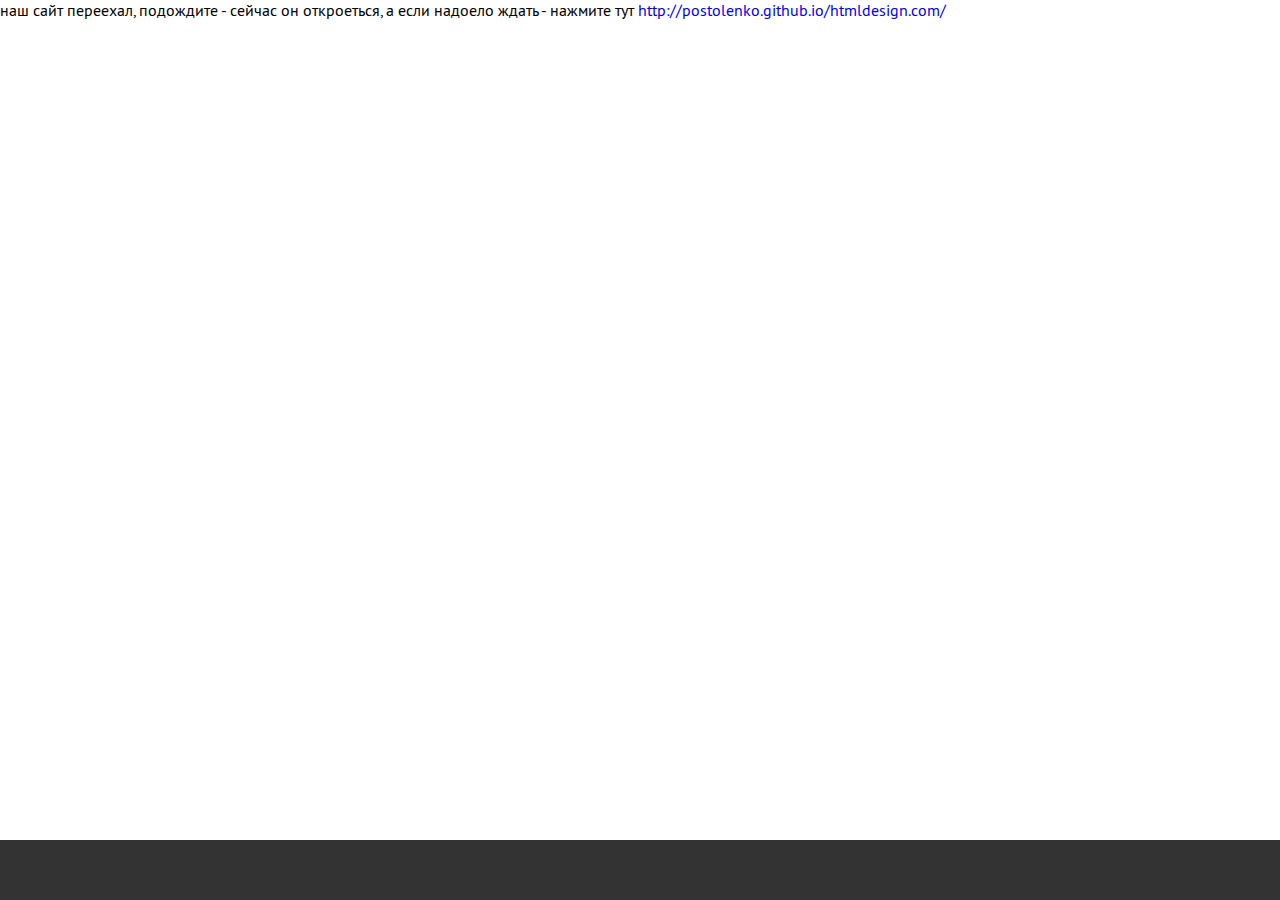
<file: index.html>
<!DOCTYPE html>

<html lang="en" >

<head>

	<meta charset="utf-8">

	<meta http-equiv="X-UA-Compatible" content="IE=edge" >

	<meta name="viewport" content="width=device-width, initial-scale=1.0">

	<meta name="description" content="html верстка, верстка сайта, адаптивная верстка сайта, макет верстки сайта, верстка дизайна сайта, верстка сайта +из psd, верстка мобильного сайта, резиновая верстка сайта, примеры верстки сайта, блочная верстка сайта, заказать верстку сайта, css верстка сайтов, верстка страниц сайта, дизайн сайта, стоимость верстки, создание сайта css, html шаблоны, бесплатные шаблоны html css, создать html css, Денис Постоленко">
	<meta name="google-site-verification" content="1bNyDW1CiGNZ9OOjACDmwJbsPeeTRghfQ6dS13GkDic" />
	<link rel="stylesheet" type="text/css" href="vendors/normalize.css">

	<link rel="stylesheet" type="text/css" href="resources/css/fonts.css">
	<link rel="stylesheet" type="text/css" href="resources/css/style.css">

	<link rel="stylesheet" type="text/css" href="slider/promoblock_slider.css">
	
	<!-- <link rel="icon" type="image/png" href="favicon/favicon_sedona.png" sizes="16x16"> -->
	
	<title>HtmlCssDesign</title>

</head>

	<script>

	  (function(i,s,o,g,r,a,m){i['GoogleAnalyticsObject']=r;i[r]=i[r]||function(){
	  (i[r].q=i[r].q||[]).push(arguments)},i[r].l=1*new Date();a=s.createElement(o),
	  m=s.getElementsByTagName(o)[0];a.async=1;a.src=g;m.parentNode.insertBefore(a,m)
	  })(window,document,'script','//www.google-analytics.com/analytics.js','ga');

	  ga('create', 'UA-65660602-1', 'auto');
	  ga('require', 'linkid', 'linkid.js');
	  ga('send', 'pageview');

	</script>

<body>

<!-- Header -->
<div class="wrapper">

	<div class="content">

<p>наш сайт переехал,
 подождите - сейчас он откроеться,
 а если надоело ждать - нажмите тут
 <a href="http://postolenko.github.io/htmldesign.com/">http://postolenko.github.io/htmldesign.com/</a></p>
<script language="JavaScript" type="text/javascript">
<!--
function directToHTMLDesign(){
 location="http://postolenko.github.io/htmldesign.com/";
}
setTimeout( 'directToHTMLDesign()', 3000 );
//-->
</script>	
	</div>
	
	<footer>

	</footer>

</div>

<script src="vendors/jquery.js"></script>
<!-- <script src="slider/scripts.js"></script> -->
<script src="slider/slider.js"></script>

</body>
</html>
</file>
<file: resources/css/fonts.css>
/*-------------------------------------------*/
/* FONTS */
/*-------------------------------------------*/

@font-face {
    font-family: PT Sans;
    src:  url("../../vendors/fonts/PTS55F-webfont.eot");
    src:  url("../../vendors/fonts/PTS55F-webfont.eot?#iefix") format("embedded-opentype"),          
          url("../../vendors/fonts/PTS55F-webfont.woff") format("woff"),
          url("../../vendors/fonts/PTS55F-webfont.ttf") format("truetype"),
          url("../../vendors/fonts/PTS55F-webfont.svg#pt_sansregular") format("svg");
    font-weight: normal;
    font-style: normal;

}

@font-face {
    font-family: PT Sans;
    src:  url("../../vendors/fonts/PTS75F-webfont.eot");
    src:  url("../../vendors/fonts/PTS75F-webfont.eot?#iefix") format("embedded-opentype"),         
          url("../../vendors/fonts/PTS75F-webfont.woff") format("woff"),
          url("../../vendors/fonts/PTS75F-webfont.ttf") format("truetype"),
          url("../../vendors/fonts/PTS75F-webfont.svg#pt_sansbold") format("svg");
    font-weight: bold;
    font-style: normal;

}
</file>
<file: resources/css/style.css>
@charset "utf-8";

/*-------------------------------------------*/
/* BASIC SETUP */
/*-------------------------------------------*/

* {
    margin: 0;
    padding: 0;
    box-sizing: border-box;
}

html {
    background-color: #ffffff;
    color: #000000;
    font-family: PT Sans, sans-serif;
}

html,
body {
    height: 100%;
    min-width: 980px;
    background-color: #ffffff;
}

.wrapper {
    display: table; 
    height: 100%;
    min-width: 100%;
}

.content {
    position: relative;
    display: table-row;
    height:100%;
    min-width: 100%;
}

.clearfix:after {
    content: "."; 
    display: block; 
    height: 0; 
    clear: both; 
    visibility: hidden;
}

.clearfix {display: inline-block;}

* html .clearfix {height: 1%;}
.clearfix {display: block;}

* html .clearfix             { zoom: 1; } /* IE6 */
*:first-child+html .clearfix { zoom: 1; } /* IE7 */

/*-------------------------------------------*/
/* REUSABLE COMPONENTS */
/*-------------------------------------------*/

.row {
    max-width: 1200px;
    margin: 0 auto;
    padding: 0 2%;
}

*:focus {
    outline: none;
}

section {
    position: relative;
}

a {
    text-decoration: none;
}

/*-------------------------------------------*/
/* HEADER */
/*-------------------------------------------*/

.html-design {
    text-align: center;
}

.hd-box {
    width: 34%;
    text-align: center;
    position: relative;
    top: 0;
    left: 0;
    display: inline-block;
    vertical-align: middle;
    z-index: 99;
}

.denishtmldesign-hd {
    font-size: 45px;
    line-height: 65px;
    color: #ffffff;
}

/*-------------------------------------------*/
/* CONTENT */
/*-------------------------------------------*/

.wrapper{
    display: table;
    height: 100%;
}

.content {
    display: table-row;
    height: 100%;
}

.sl {
    font-size: 0;
    line-height: 0;
}

.parent {
    display: inline-block;
    vertical-align: middle;
    width:50%;
    height: 100vh; 
}

.child {
    display:-moz-inline-box; 
    display:inline-block; 
    vertical-align:middle; 
    width:70%;
    float: left;
    padding: 30px 10px;
    zoom:1; 
    //display:inline;
    font-size: 30px;
    line-height: 65px;
    background: rgba(0, 0, 0, .3);
    border: 1px solid #111111;
    word-wrap: break-word;
    text-align: left;
    position: relative;
    top: 30px;
}

 .slide-head {
    font-size: 53px;
    line-height: 65px;
 }

.slide-description {
    font-size: 25px;
    line-height: 35px;
    color: #ffffff;
    display:inline-block; 
    vertical-align:middle;
    position: relative;
    top: 150px;
    right: 0;
    width:70%;
    float: right;
    padding: 15px 23px;
    background: rgba(0, 0, 0, .3);
    border: 1px solid #111111;
    word-wrap: break-word;
 }

.helper {
    display:-moz-inline-box; 
    display:inline-block; 
    height: 100%;
    width: 0px; 
    vertical-align:middle; 
    zoom:1; 
    //display:inline;
}

.sl {
    background-repeat: no-repeat;
    background-size: cover;
    background-position: center;
}

.slider-technologies {
    background-image: url(../../slider/img/html_css_js.jpg);
}

.slider-adaptive {
    background-image: url(../../slider/img/adaptive.jpeg);
}

.slider-withoutpsd {
    background-image: url(../../slider/img/idea.jpg);
}

.slider-cleancode {
    background-image: url(../../slider/img/clean.jpg);
}

/*-------------------------------------------*/
/* PROJECTS */
/*-------------------------------------------*/

.projects {
    font-size: 0;
    line-height: 0;
    text-align: center;
    padding: 25px 0;
    background-color: #f4f4f4;
}

.hd-projects-section {
    font-size: 32px;
    line-height: 75px;
    color: #080808;
    display: block;
    width: 100%;
    text-transform: uppercase;
}

.hd-projects-section:after {
    display: block;
    content: " ";
    height: 2px;
    width: 100px;
    margin: 0 auto;
    background-color: #e67e22;
}

.projects-padding {
    margin: 60px 0;
    padding: 70px 0;
    background-image: url(../img/water-wet-cleaning.jpg);
    background-size: cover;
    background-position: center;
    background-attachment: fixed;
}

.projects-bg {
    background: rgba(0, 0, 0, .6);
    border-top: 1px solid #111111;
    border-bottom: 1px solid #111111;
}

.project {
    font-size: 20px;
    line-height: 25px;
    display: inline-block;
    vertical-align: top;
    width: 50%;
    height: 70%;
    position: relative;
    padding: 30px 100px;
}

.project-hd {
    padding: 0 0 30px;
    color: #ffffff;
    letter-spacing: 3px;
}

.project img {
    width: 100%;
    height: auto;
}

.project-description {
    font-size: 15px;
    line-height: 19px;
    color: #ffffff;
    display:inline-block; 
    vertical-align:middle;
    width: 100%;
    padding: 5px 11px;
    background: rgba(0,0,0, .4);
    border: 1px solid #111111;
    word-wrap: break-word;
    text-align: justify;
 }


/*-------------------------------------------*/
/* FOOTER */
/*-------------------------------------------*/

footer {
    text-align: center;
    padding: 30px 0;
    background-color: #333333;
}

.skype-icon {
    display: inline-block;
    vertical-align: middle;
    width: 40px;
    height: 40px;
    background-image: url(../img/skype.png);
    background-size: cover;
    background-position: center;
}

.skype {
    color: #9CC8E9;
}

.skype-id {
    color: #ffffff;
}
</file>
<file: slider/promoblock_slider.css>
.for-slider {
	position: relative;
	top:0; left:0;
	width: 100%;
	height: 100vh;
	z-index: 1;
	background-color: #ffffff;
	/*display: table;*/
}

.for-slider .sl {
	position: absolute;
	top:0; left:0;
	width: 100%;
	height: 100%;
	background-repeat: no-repeat;
	background-size: cover;
	background-position: center;
	display: none;
	background-attachment: fixed;
	color: #ffffff;
}

.sl {
	/*display: table-cell;*/
	/*vertical-align: middle;*/
	/*height: 500px;*/
/*	line-height: 500px;*/
}

@media screen and (-webkit-min-device-pixel-ratio:0) {
	.for-slider div {
		background-attachment: scroll;
	}
}


.bg-for-mobile {
	background-image: url("img/Sedona_Arizona_for_mobile.jpg");
	background-size: cover;
	background-position: center;
	background-repeat: no-repeat;
}

/*.slide-1 {
	background-image: url("img/Sedona_Arizona.jpg");
}

.slide-2 {
	background-image: url("img/sedona2.jpg");
}

.slide-3 {
	background-image: url("img/sedona3.jpg");
}

.slide-4 {
	background-image: url("img/sedona4.jpg");
}

.slide-5 {
	background-image: url("img/sedona5.jpg");
}*/

/*.slide-6 {
	background-image: url("img/sedona6.jpg");
}*/

.tools-slider {
	position: absolute;
	bottom: 0;
	right: 0;
	width: 100%;
	/*padding: 10px 0 10px 20px;*/
	background: url([data-uri]);
	/*background: rgba(255,255,255,.2);*/
	background: rgba(0, 0, 0, .5);
	border-top: 1px solid #111111;
	border-bottom: 1px solid #111111;
	z-index: 2;
	font-size: 0;
	line-height: 0;
}

.slider-numbers {
	width: 33%;
	display: inline-block;
	vertical-align: middle;
	text-align: right;
}

.slider-num {
	display: inline-block;
	vertical-align: middle;
	width: 15px;
	height: 15px;
	cursor: pointer;
	margin: 5px 15px 5px 0;
	-webkit-border-radius: 50%;
	-moz-border-radius: 50%;
	-ms-border-radius: 50%;
	-o-border-radius: 50%;
	border-radius: 50%;
	border: 2px solid #ffffff;
}

.bg-slider-num-active {
	background: url([data-uri]);
	background: rgba(255,255,255,.5);
}

.play-pause-btn-box {
	/*text-align: center;*/
	width: 33%;
	display: inline-block;
	vertical-align: middle;
}

.play-pause-btn {	
	/*width: 48px; height: 48px;*/
	cursor: pointer;
}
</file>
